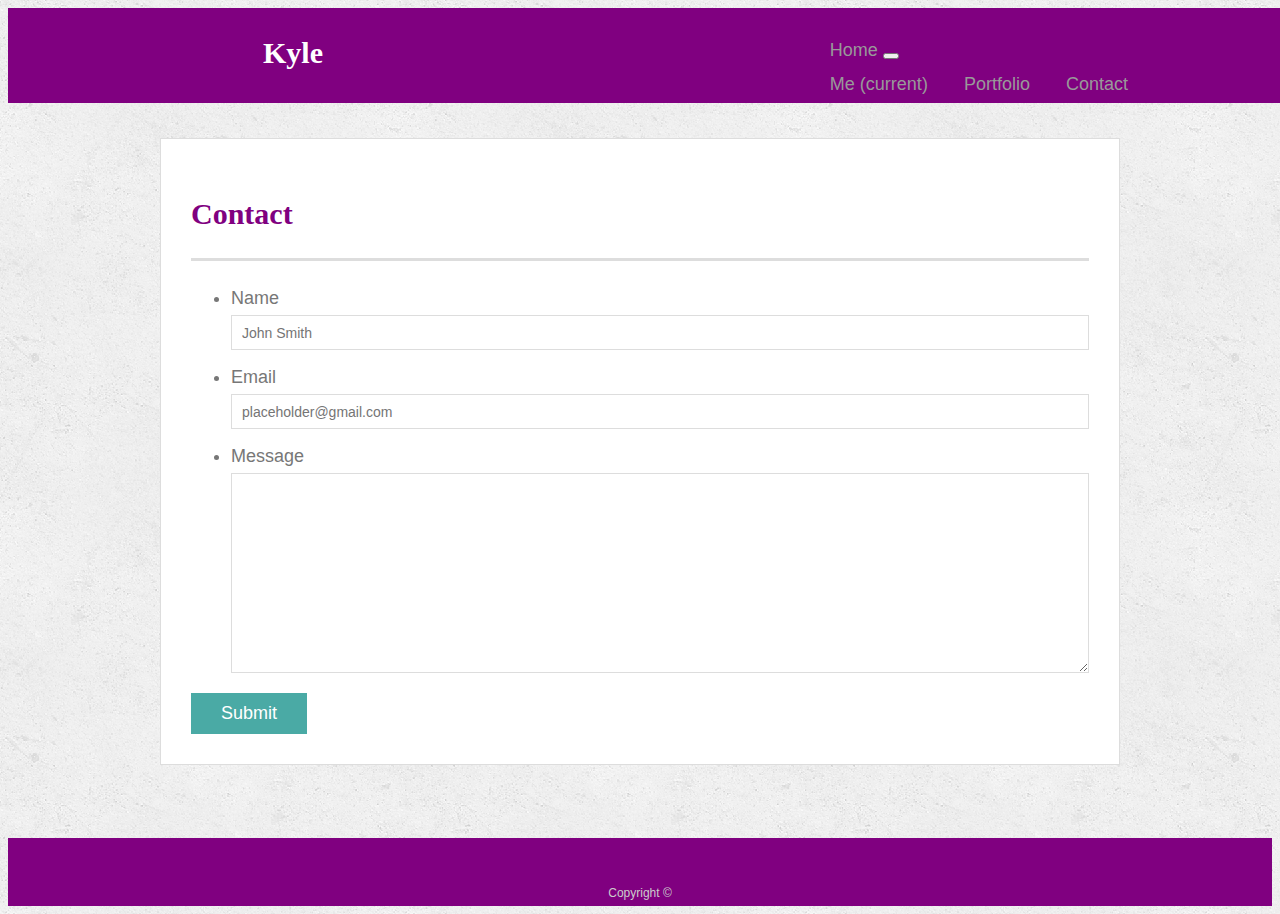
<file: assets/contact.html>
<!doctype html>
<html lang="en-us">

<head>
  <meta charset="UTF-8">
  <title>Contact | Kyle</title>
  <link rel="stylesheet" href="https://stackpath.bootstrapcdn.com/bootstrap/4.1.3/css/bootstrap.min.css" integrity="sha384-MCw98/SFnGE8fJT3GXwEOngsV7Zt27NXFoaoApmYm81iuXoPkFOJwJ8ERdknLPMO" crossorigin="anonymous">
  <link rel="stylesheet" type="text/css" href="hw2.css">
</head>

<body>

  <header id="masthead">
    <div class="container">
      <a href="index.html" id="logo">Kyle</a>
      <nav class="navbar navbar-expand-lg navbar-light bg-light">
          <a class="navbar-brand" href="index.html">Home</a>
          <button class="navbar-toggler" type="button" data-toggle="collapse" data-target="#navbarNavAltMarkup" aria-controls="navbarNavAltMarkup" aria-expanded="false" aria-label="Toggle navigation">
            <span class="navbar-toggler-icon"></span>
          </button>
          <div class="collapse navbar-collapse" id="navbarNavAltMarkup">
            <div class="navbar-nav">
              <a class="nav-item nav-link active" href="index.html">Me <span class="sr-only">(current)</span></a>
              <a class="nav-item nav-link" href="portfolio.html">Portfolio</a>
              <a class="nav-item nav-link" href="contact.html">Contact</a>
            </div>
          </div>
        </nav>
    </div>
  </header>

  <div id="main-container" class="container">
    <section class="main-section">
      <h1>Contact</h1>

      <form id="contact-form">
        <ul>
          <li>
            <label for="name">Name</label>
            <input type="text" id="name" name="name" placeholder="John Smith" required="required">
          </li>
          <li>
            <label for="email">Email</label>
            <input type="email" id="email" name="email" placeholder="placeholder@gmail.com" required="required">
          </li>
          <li>
            <label for="message">Message</label>
            <textarea id="message" name="message" required="required"></textarea>
          </li>
        </ul>
        <input type="submit">
      </form>

    </section>

  </div>

  <footer>
    <div class="container">
      Copyright &copy; 
    </div>
  </footer>
</body>

</html>
</file>
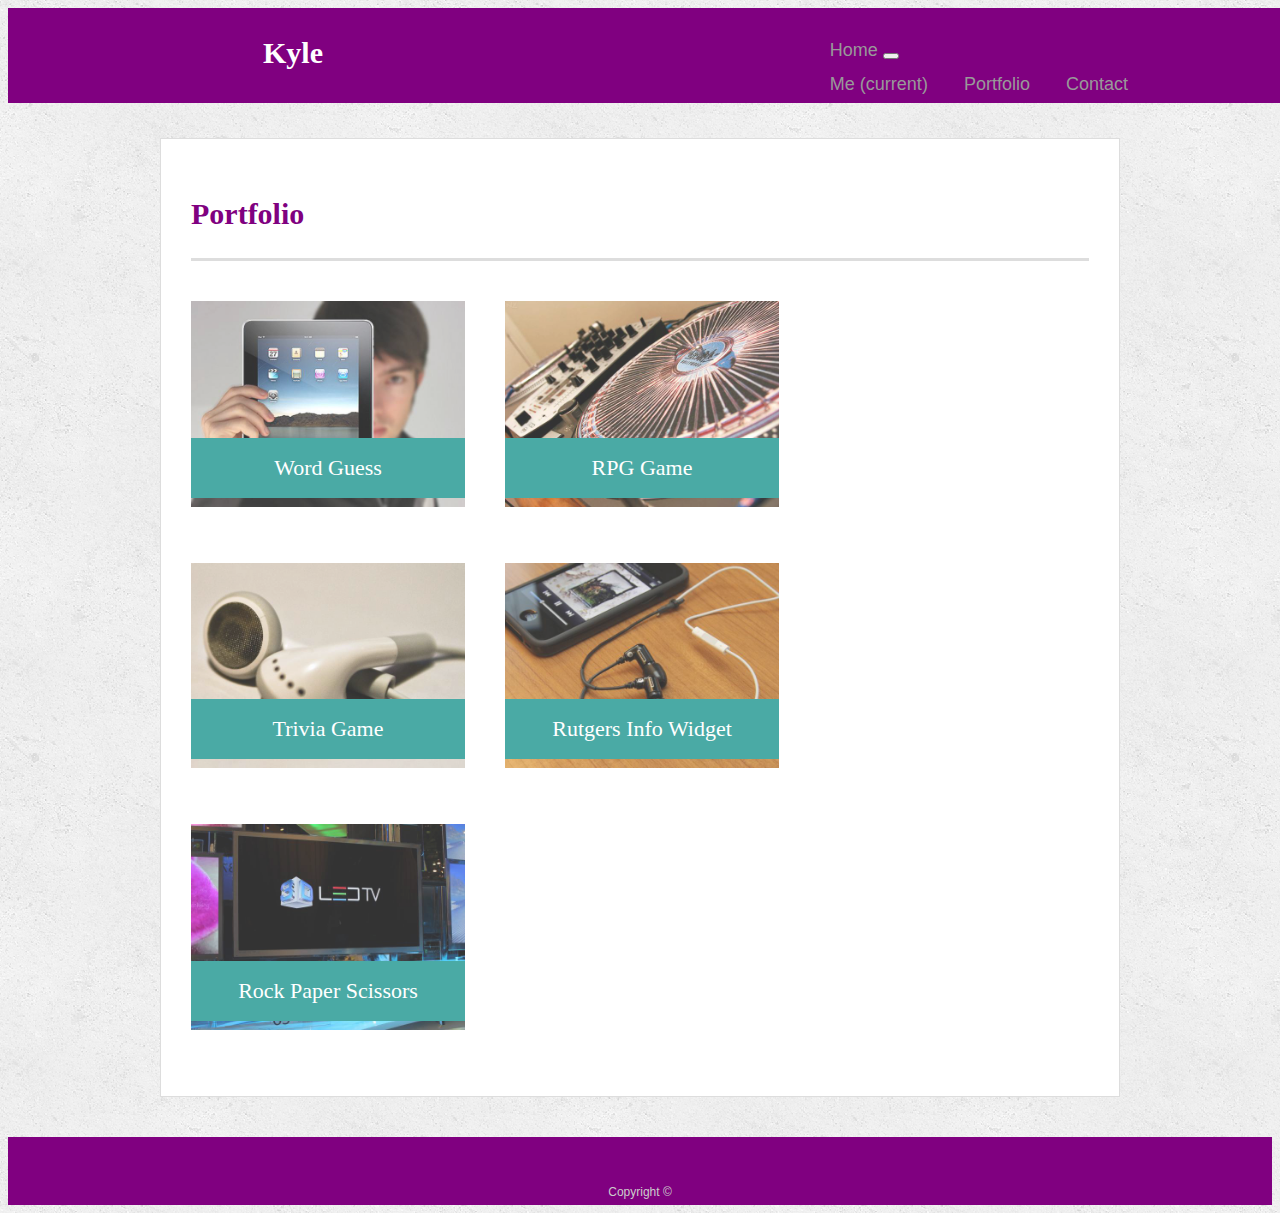
<file: assets/portfolio.html>
<!doctype html>
<html lang="en-us">

<head>
  <meta charset="UTF-8">
  <title>Portfolio | Kyle</title>
  <link rel="stylesheet" href="https://stackpath.bootstrapcdn.com/bootstrap/4.1.3/css/bootstrap.min.css" integrity="sha384-MCw98/SFnGE8fJT3GXwEOngsV7Zt27NXFoaoApmYm81iuXoPkFOJwJ8ERdknLPMO" crossorigin="anonymous">
  <link rel="stylesheet" type="text/css" href="hw2.css">
</head>

<body>

  <header id="masthead">
    <div class="container">
      <a href="index.html" id="logo">Kyle</a>
      <nav class="navbar navbar-expand-lg navbar-light bg-light">
          <a class="navbar-brand" href="index.html">Home</a>
          <button class="navbar-toggler" type="button" data-toggle="collapse" data-target="#navbarNavAltMarkup" aria-controls="navbarNavAltMarkup" aria-expanded="false" aria-label="Toggle navigation">
            <span class="navbar-toggler-icon"></span>
          </button>
          <div class="collapse navbar-collapse" id="navbarNavAltMarkup">
            <div class="navbar-nav">
              <a class="nav-item nav-link active" href="index.html">Me <span class="sr-only">(current)</span></a>
              <a class="nav-item nav-link" href="portfolio.html">Portfolio</a>
              <a class="nav-item nav-link" href="contact.html">Contact</a>
            </div>
          </div>
        </nav>
    </div>
  </header>

  <div id="main-container" class="container">
    <section class="main-section">
      <h1>Portfolio</h1>

      <div class="work">
        <img src="images/ipad.jpg" alt="Word Guess">

        <h3>Word Guess</h3>
      </div>
      <div class="work">
        <img src="images/turntable.jpg" alt="RPG Game">

        <h3>RPG Game</h3>
      </div>
      <div class="work">
        <img src="images/earbuds.jpg" alt="Trivia Game">

        <h3>Trivia Game</h3>
      </div>
      <div class="work">
        <img src="images/otherearbuds.jpg" alt="Rutgers Info Widget">

        <h3>Rutgers Info Widget</h3>
      </div>
      <div class="work">
        <img src="images/ledtv.jpg" alt="Rock Paper Scissors">

        <h3>Rock Paper Scissors</h3>
      </div>

    </section>

  </div>

  <footer>
    <div class="container">
      Copyright &copy;
    </div>
  </footer>
</body>

</html>
</file>
<file: assets/hw2.css>
body {
    font-family: Arial, "Helvetica Neue", Helvetica, sans-serif;
    font-size: 18px;
    line-height: 34px;
    color: #777777;
    background: url("images/concrete.png");
  }
  
  * {
    box-sizing: border-box;
  }
  
 
  
  .container {
    width: 100%;
    max-width: 960px;
    margin: 0 auto;
    clear: both;
  }
  
  h1,
  h2,
  h3,
  p {
    margin-bottom: 20px;
  }
  
  p:last-child {
    margin-bottom: 0;
  }
  
  h1,
  h2,
  h3 {
    font-family: Georgia, Times, "Times New Roman", serif;
    font-weight: 700;
    color: purple;
  }
  
  h1 {
    padding-bottom: 20px;
    font-size: 30px;
    line-height: 49px;
    border-bottom: 3px solid #dddddd;
  }
  
  h2,
  h3 {
    font-size: 22px;
  }
  
  /* header */
  
  #masthead {
    position: fixed;
    z-index: 99;
    width: 100%;
    margin: 0 0 30px;
    overflow: auto;
    color: #ffffff;
    background: purple;
    border-bottom: 2px solid purple;
  }
  
  #logo {
    float: left;
    width: 250px;
    height: 90px;
    font-family: Georgia, Times, "Times New Roman", serif;
    font-size: 30px;
    font-weight: 700;
    line-height: 90px;
    color: #ffffff;
    text-align: center;
    text-decoration: none;
    background: purple;
  }
  
  nav {
    float: right;
    margin-top: 25px;
  }
  
  nav a {
    display: inline-block;
    padding-left: 15px;
    margin-left: 15px;
    line-height: 18px;
    color: #999;
    text-decoration: none;
    border-left: 1px solid purple;
  }
  
  nav a:first-child {
    border-left: 0 none;
  }
  
  /* footer */
  
  footer {
    padding: 30px 0;
    clear: both;
    font-size: 12px;
    color: #ffffff;
    color: #cccccc;
    text-align: center;
    background: purple;
    border-top: 8px solid purple;
    height: 50px;
  }
  
  h3, h2 {
    padding-bottom: 20px;
    margin-bottom: 15px;
    line-height: 22px;
    border-bottom: 2px solid #eeeeee;
  }
  
  /* main */
  
  #main-container {
    padding-top: 130px;
    min-height: calc(100vh - 70px);
  }
  
  .main-section {
    float: left;
    width: 100%;
    max-width: 960px;
    padding: 30px;
    margin: 0 0 40px;
    background: #ffffff;
    border: 1px solid #dddddd;
  }
  
  /* portfolio page */
  
  .work {
    position: relative;
    float: left;
    width: 274px;
    margin: 20px 0 25px;
    overflow: auto;
  }
  
  .work:nth-child(even) {
    margin-right: 40px;
  }
  
  .work img {
    width: 100%;
    border: 0 none;
    opacity: 0.8;
  }
  
  .work h3 {
    position: absolute;
    bottom: 20px;
    width: 100%;
    padding: 15px;
    margin-bottom: 0;
    font-weight: 300;
    line-height: 30px;
    color: #ffffff;
    text-align: center;
    background: #4aaaa5;
    border-bottom: 0;
  }
  
  .auth-image {
    float: left;
    width: 200px;
    height: auto;
    margin-top: 10px;
    margin-right: 25px;
  }
  
  /* contact page */
  
  #contact-form ul {
    margin-bottom: 20px;
  }
  
  #contact-form li {
    margin-bottom: 10px;
  }
  
  label,
  input[type=text],
  input[type=email],
  textarea {
    display: block;
    width: 100%;
  }
  
  input[type=text],
  input[type=email],
  textarea {
    height: 35px;
    padding: 0 10px;
    font-size: 14px;
    border: 1px solid #dddddd;
  }
  
  textarea {
    height: 200px;
  }
  
  input[type=submit] {
    padding: 10px 30px;
    font-size: 18px;
    color: #ffffff;
    cursor: pointer;
    background: #4aaaa5;
    border: 0 none;
  }
</file>
